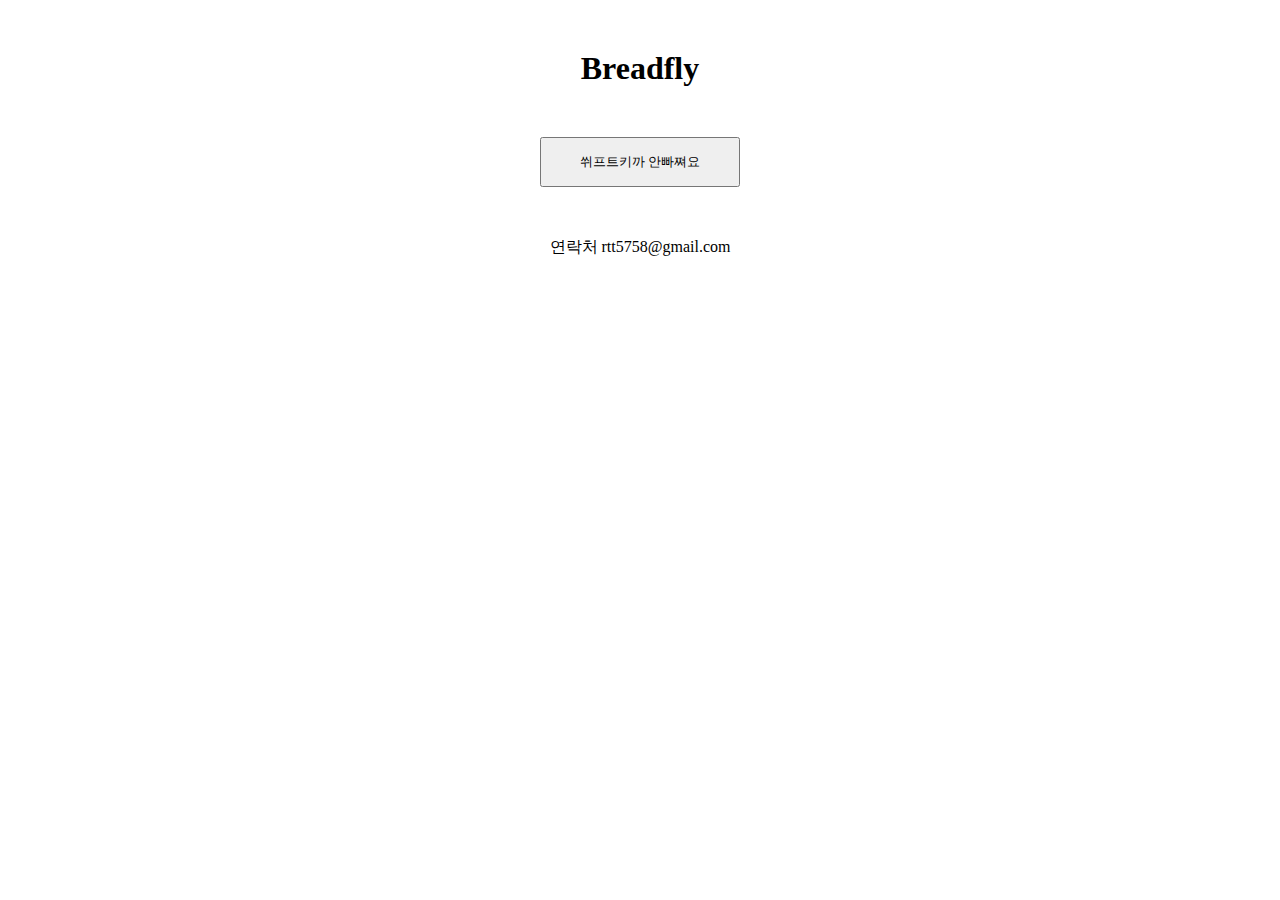
<file: index.html>
﻿<html>
<head>
	<meta charset="utf-8">
	<title>breadfly</title>
	<link rel="stylesheet" type="text/css" href="css.css">
</head>
<body align=center>
	<header>
		<h1>Breadfly</h1>
	</header>
	<article>
		<form name="shift" method="post">
			<input type="button" name="shift" onclick="location='https://breadfly.github.io/shift.html'" style="width : 200px; height : 50px;" value="쒸프트키까 안빠쪄요">
		</form>
	</article>
	<footer>
		연락처 rtt5758@gmail.com<br>
	</footer>
</body>
</html>
</file>
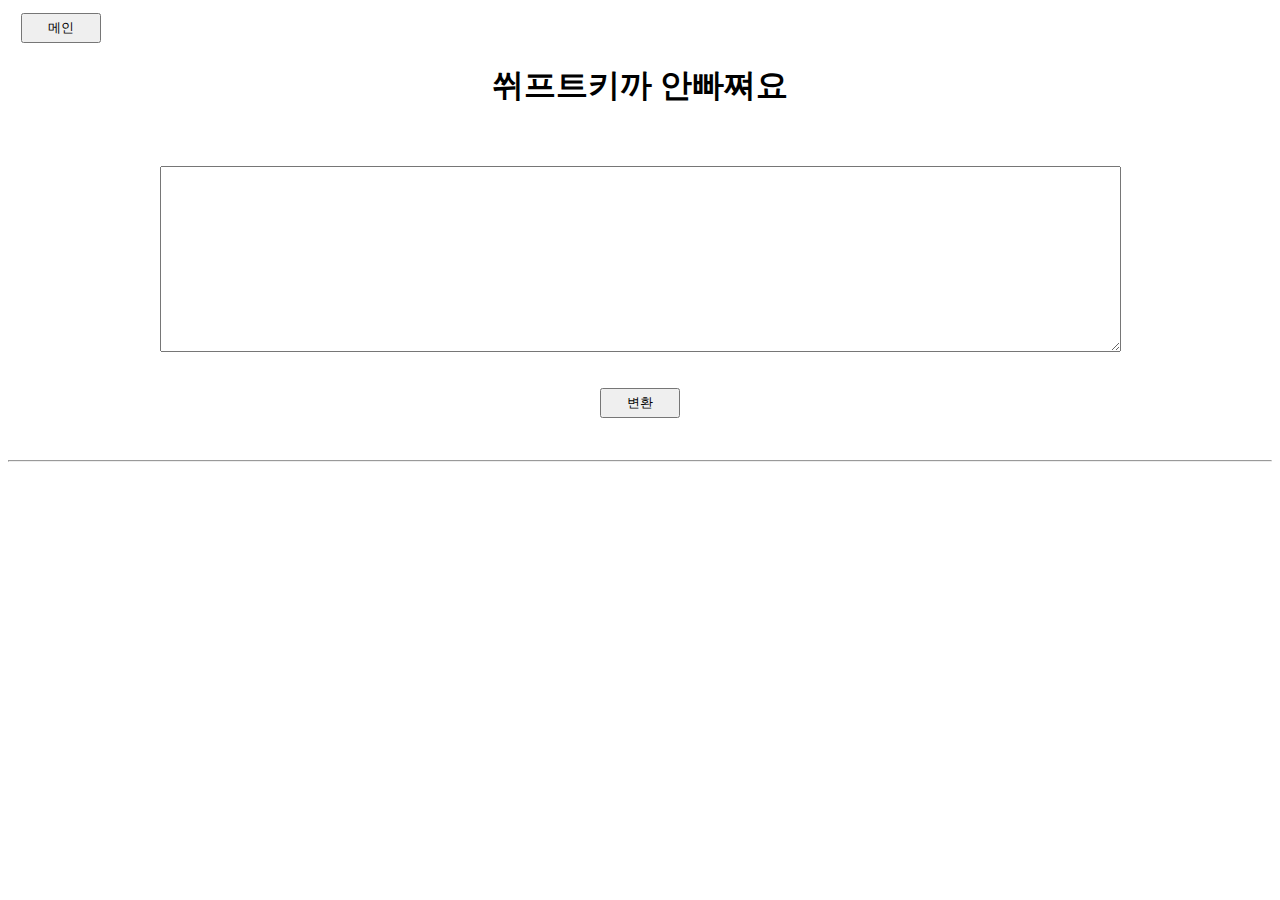
<file: shift.html>
﻿<html>
<head>
	<meta charset="utf-8">
	<title>쒸프트키까 안빠쪄요</title>
	<script type="text/javascript" src="shift.js"></script>
</head>
<body>

	<div style="margin-top:1%; margin-left:1%">
	<form name="home" method="post">
		<input type="button" name="home" onclick="location='https://breadfly.github.io'" style="width:80px; height:30px;" value="메인">
	</form>
	</div>

	<center>
	<h1>쒸프트키까 안빠쪄요</h1>
	<br><br>
	
	<form name="Form" method="post">
		<textarea name="Text" rows="8" cols="100" style="font-size:15; padding:20px; text-align:center"></textarea><br><br><br>
		<input type="button" name="Trans" onclick="trans_shift()" style="width:80px; height:30px;" value="변환">
	</form>

	<br><hr><br>
	<div id="TheEnd"></div>
	</center>
</body>
</html>
</file>
<file: css.css>
header
{
margin-top:50px;
margin-bottom:50px;
}

footer
{
margin-top:50px;
margin-bottom:50px;
}
</file>
